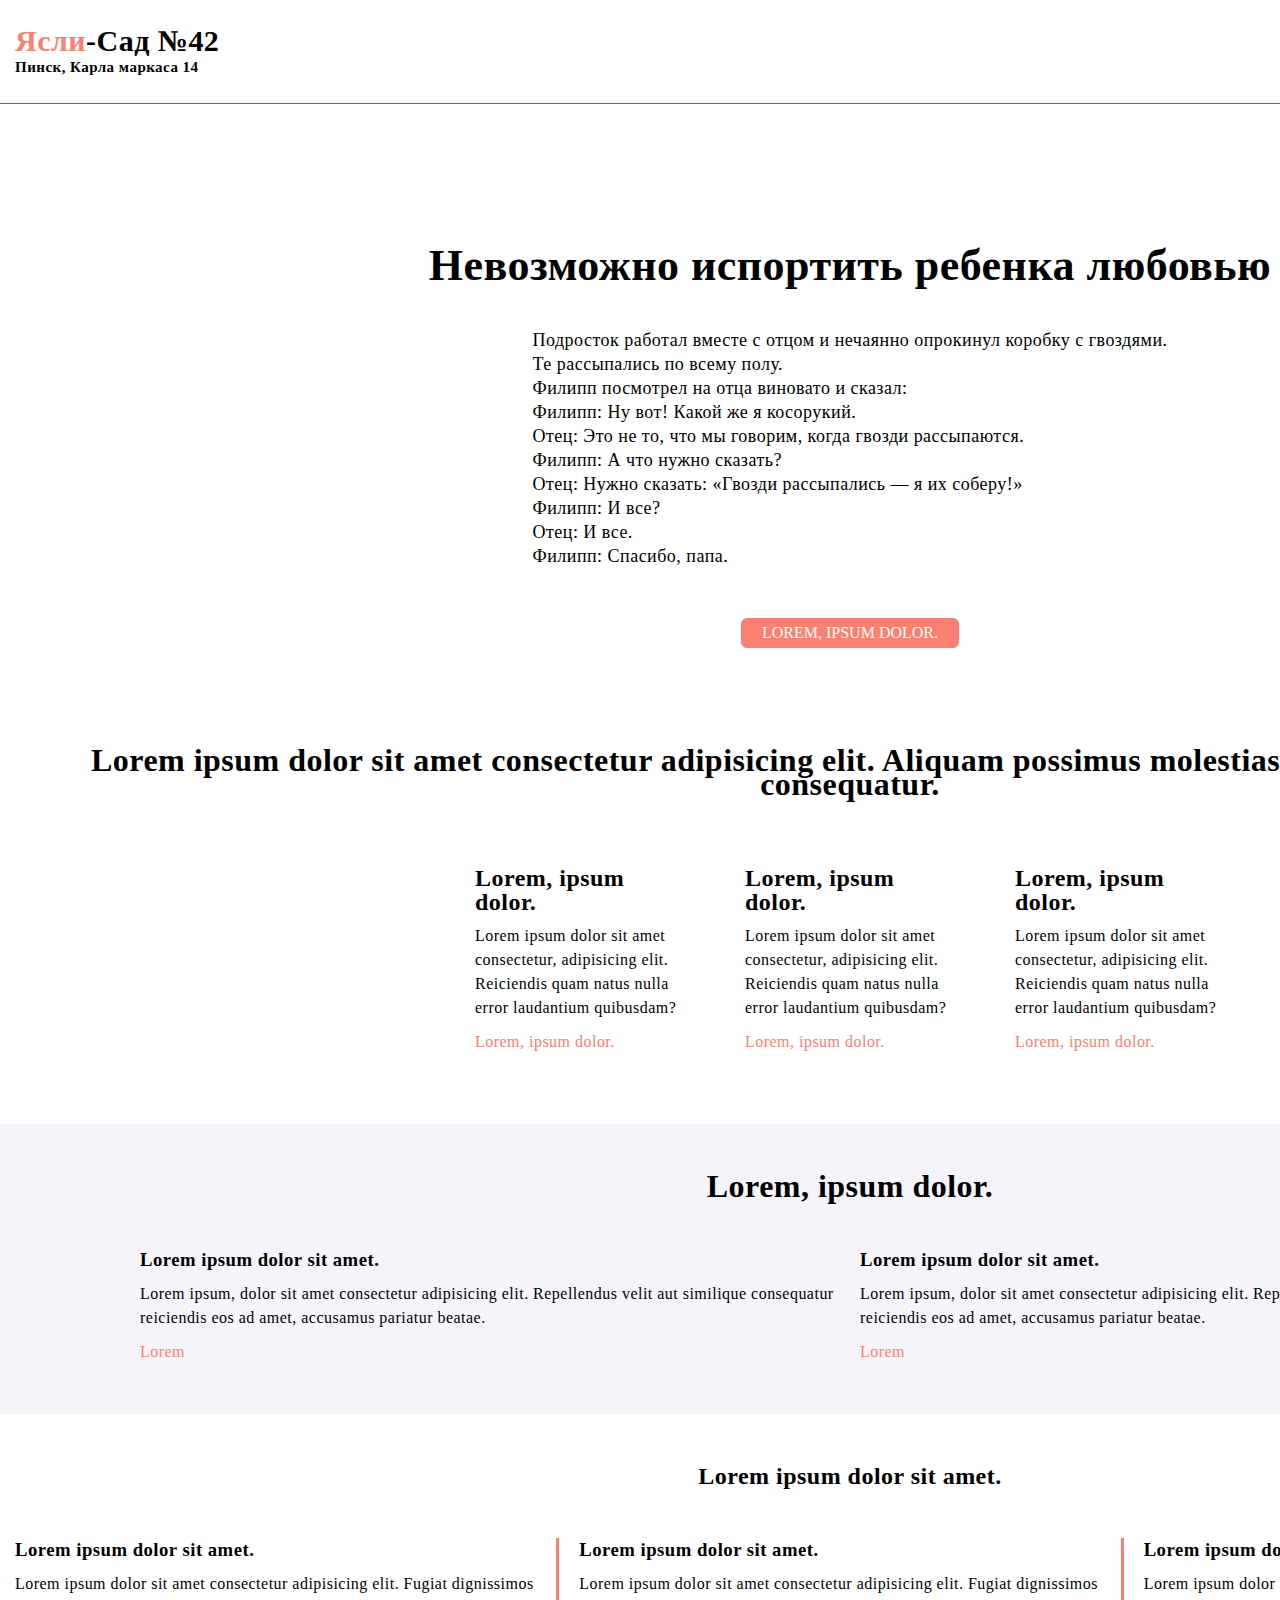
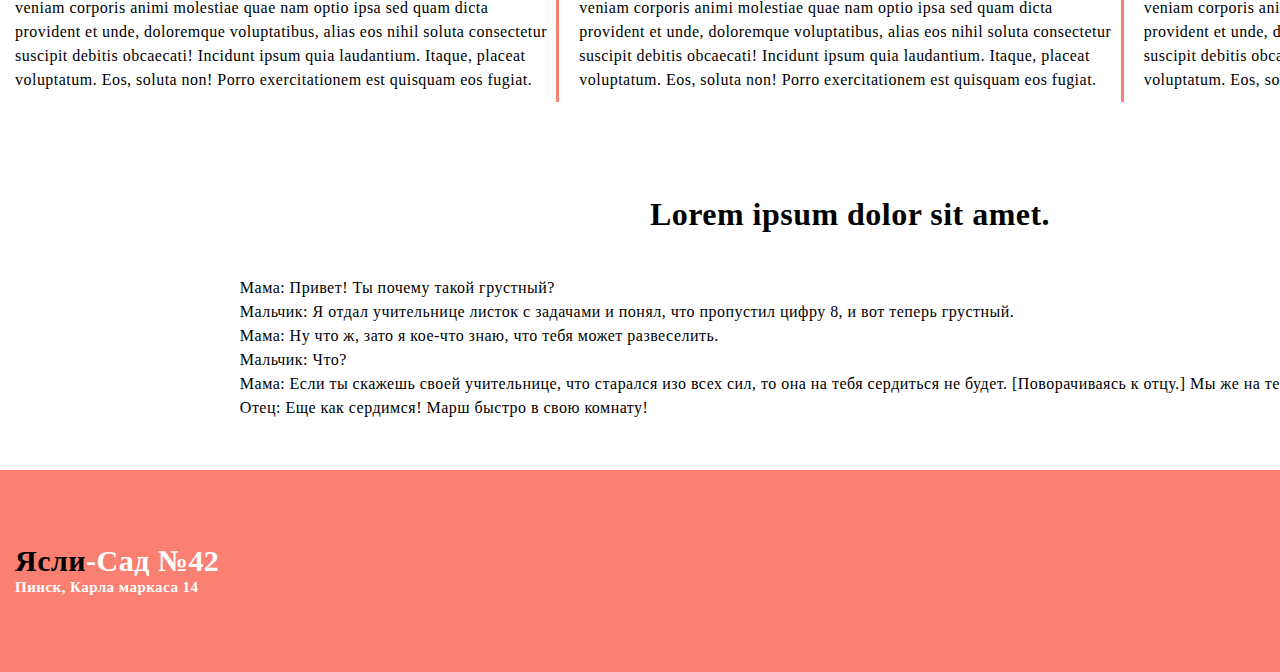
<file: index.html>
<!DOCTYPE html>
<html lang="ru">
  <head>
    <meta charset="UTF-8" />
    <meta name="viewport" content="width=device-width, initial-scale=1.0" />
    <title>Ясли-Сад №42</title>
    <link
      href="https://fonts.googleapis.com/css2?family=Cormorant+Infant:ital,wght@1,700&family=Roboto+Slab:wght@100;400;700&display=swap"
      rel="stylesheet"
    />
    <link href="https://cdnjs.cloudflare.com/ajax/libs/modern-normalize/1.0.0/modern-normalize.css" rel="stylesheet" />
    <link href="./css/styles.css" rel="stylesheet" />
  </head>
  <body>
    <!--Навигация-->
    <header class="header">
      <div class="container">
        <nav class="nav">
          <a href="./index.html" class="link logo"
            ><span class="logo-first">Ясли</span>-Сад №42<br /><span class="bottom-logo">Пинск, Карла маркаса 14</span></a
          >
          <ul class="list nav-list">
            <li class="nav-item"><a href="./index.html" class="link nav-link">Основное</a></li>
            <li class="nav-item"><a href="/" class="link nav-link">О нас</a></li>
            <li class="nav-item"><a href="/" class="link nav-link">Контакты</a></li>
          </ul>
        </nav>
      </div>
    </header>

    <main>
      <!--Герой-->
      <section class="hero">
        <div class="container">
          <h1 class="hero-title">Невозможно испортить ребенка любовью</h1>
          <div class="filip">
            <p class="hero-text">
              Подросток работал вместе с отцом и нечаянно опрокинул коробку с гвоздями.<br />Те рассыпались по всему полу.<br />Филипп посмотрел на
              отца виновато и сказал:<br />Филипп: Ну вот! Какой же я косорукий.<br />Отец: Это не то, что мы говорим, когда гвозди рассыпаются.<br />Филипп:
              А что нужно сказать?<br />Отец: Нужно сказать: «Гвозди рассыпались — я их соберу!»<br />Филипп: И все?<br />Отец: И все.<br />Филипп:
              Спасибо, папа.
            </p>
          </div>
          <button class="hero-button button">Lorem, ipsum dolor.</button>
          <!-- <img src="./images/Example.jpg" alt="Квадрат" height="100" width="100" />-->
        </div>
      </section>
      <!--Программа, миссия-->
      <section class="our-program">
        <div class="container">
          <h1 class="program-title">
            Lorem ipsum dolor sit amet consectetur adipisicing elit. Aliquam possimus molestias molestiae eius sapiente consequatur.
          </h1>
          <ul class="list garden-program">
            <li class="program-list">
              <h2 class="program-mission-vision">Lorem, ipsum dolor.</h2>
              <p class="program-text">
                Lorem ipsum dolor sit amet consectetur, adipisicing elit. Reiciendis quam natus nulla error laudantium quibusdam?
              </p>
              <a href="/" class="link program-link">Lorem, ipsum dolor.</a>
            </li>
            <li class="program-list">
              <h2 class="program-mission-vision">Lorem, ipsum dolor.</h2>
              <p class="program-text">
                Lorem ipsum dolor sit amet consectetur, adipisicing elit. Reiciendis quam natus nulla error laudantium quibusdam?
              </p>
              <a href="/" class="link program-link">Lorem, ipsum dolor.</a>
            </li>
            <li class="program-list">
              <h2 class="program-mission-vision">Lorem, ipsum dolor.</h2>
              <p class="program-text">
                Lorem ipsum dolor sit amet consectetur, adipisicing elit. Reiciendis quam natus nulla error laudantium quibusdam?
              </p>
              <a href="/" class="link program-link">Lorem, ipsum dolor.</a>
            </li>
          </ul>
        </div>
      </section>
      <!--Состав работников-->
      <section class="workers">
        <div class="container">
          <h1 class="workers-main-title">Lorem, ipsum dolor.</h1>
          <ul class="list workers-list">
            <li class="workers-items">
              <!-- <img src="./images/Example.jpg" alt="Квадрат" height="100" width="100" />-->
              <h3 class="workers-title">Lorem ipsum dolor sit amet.</h3>
              <p class="workers-text">
                Lorem ipsum, dolor sit amet consectetur adipisicing elit. Repellendus velit aut similique consequatur reiciendis eos ad amet,
                accusamus pariatur beatae.
              </p>
              <a href="/" class="link workers-link">Lorem</a>
            </li>
            <li class="workers-items">
              <!--<img src="./images/Example.jpg" alt="Квадрат" height="100" width="100" />-->
              <h3 class="workers-title">Lorem ipsum dolor sit amet.</h3>
              <p class="workers-text">
                Lorem ipsum, dolor sit amet consectetur adipisicing elit. Repellendus velit aut similique consequatur reiciendis eos ad amet,
                accusamus pariatur beatae.
              </p>
              <a href="/" class="link workers-link">Lorem</a>
            </li>
          </ul>
        </div>
      </section>
      <!---Информация-->
      <section class="information">
        <div class="container">
          <h2 class="info-main-title">Lorem ipsum dolor sit amet.</h2>
          <ul class="list info-list">
            <li class="info-items">
              <h3 class="info-title">Lorem ipsum dolor sit amet.</h3>
              <p class="info-text">
                Lorem ipsum dolor sit amet consectetur adipisicing elit. Fugiat dignissimos veniam corporis animi molestiae quae nam optio ipsa sed
                quam dicta provident et unde, doloremque voluptatibus, alias eos nihil soluta consectetur suscipit debitis obcaecati! Incidunt ipsum
                quia laudantium. Itaque, placeat voluptatum. Eos, soluta non! Porro exercitationem est quisquam eos fugiat.
              </p>
            </li>
            <li class="info-items">
              <h3 class="info-title">Lorem ipsum dolor sit amet.</h3>
              <p class="info-text">
                Lorem ipsum dolor sit amet consectetur adipisicing elit. Fugiat dignissimos veniam corporis animi molestiae quae nam optio ipsa sed
                quam dicta provident et unde, doloremque voluptatibus, alias eos nihil soluta consectetur suscipit debitis obcaecati! Incidunt ipsum
                quia laudantium. Itaque, placeat voluptatum. Eos, soluta non! Porro exercitationem est quisquam eos fugiat.
              </p>
            </li>
            <li class="info-items">
              <h3 class="info-title">Lorem ipsum dolor sit amet.</h3>
              <p class="info-text">
                Lorem ipsum dolor sit amet consectetur adipisicing elit. Fugiat dignissimos veniam corporis animi molestiae quae nam optio ipsa sed
                quam dicta provident et unde, doloremque voluptatibus, alias eos nihil soluta consectetur suscipit debitis obcaecati! Incidunt ipsum
                quia laudantium. Itaque, placeat voluptatum. Eos, soluta non! Porro exercitationem est quisquam eos fugiat.
              </p>
            </li>
          </ul>
        </div>
      </section>
      <section class="be-kind">
        <div class="container">
          <h1 class="kind-title">Lorem ipsum dolor sit amet.</h1>
          <p class="kind-text">
            Мама: Привет! Ты почему такой грустный?<br />Мальчик: Я отдал учительнице листок с задачами и понял, что пропустил цифру 8, и вот теперь
            грустный.<br />Мама: Ну что ж, зато я кое-что знаю, что тебя может развеселить.<br />Мальчик: Что?<br />Мама: Если ты скажешь своей
            учительнице, что старался изо всех сил, то она на тебя сердиться не будет. [Поворачиваясь к отцу.] Мы же на тебя не сердимся, правда?!<br />Отец:
            Еще как сердимся! Марш быстро в свою комнату!
          </p>
        </div>
      </section>
    </main>
    <footer class="footer">
      <div class="container">
        <a href="./index.html" class="link logo logo-footer"
          ><span class="logo-first logo-first-footer">Ясли</span>-Сад №42<br /><span class="bottom-logo">Пинск, Карла маркаса 14</span></a
        >
      </div>
      <!--Карта расположение садика-->
    </footer>
  </body>
</html>
</file>
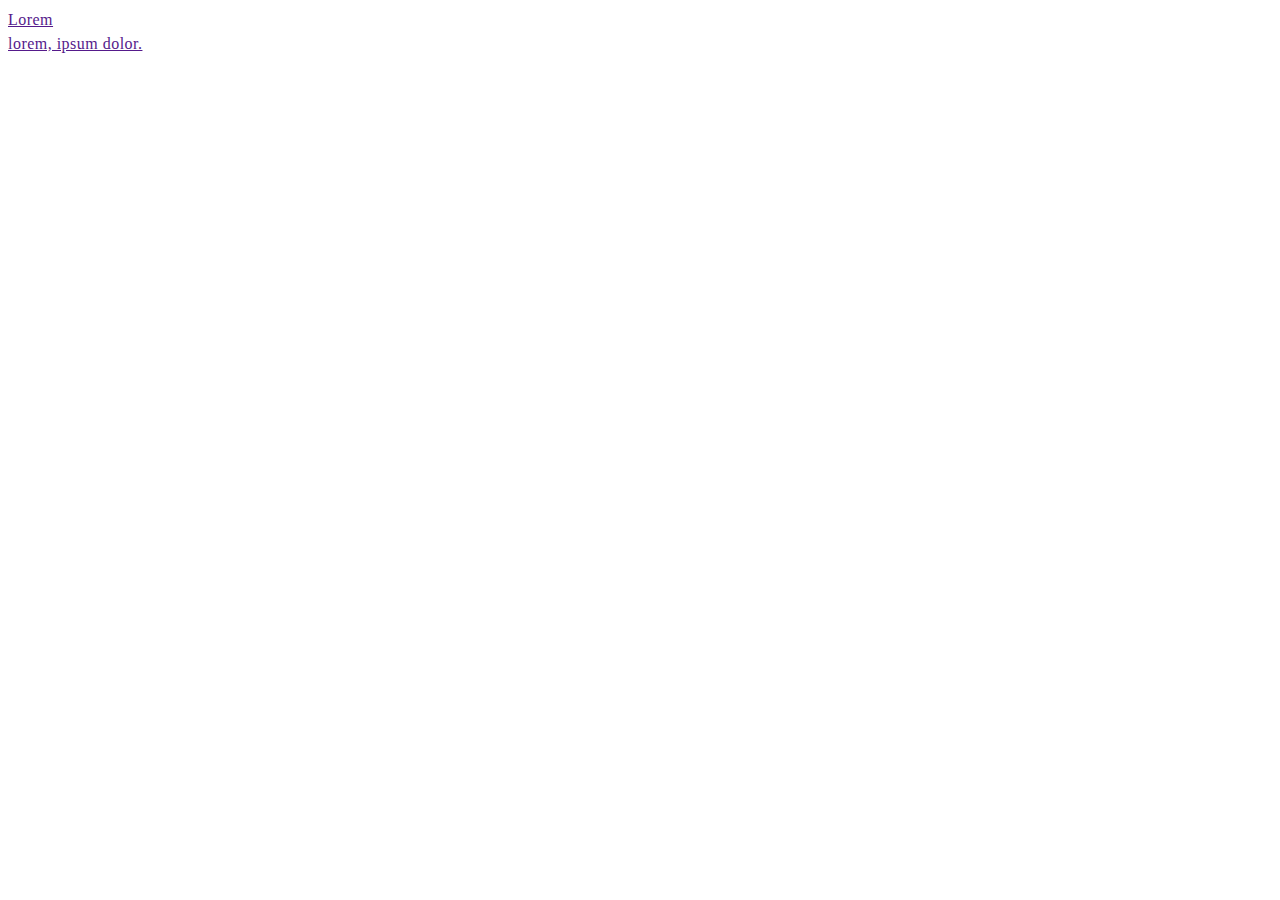
<file: second.html>
<!DOCTYPE html>
<html lang="en">
  <head>
    <meta charset="UTF-8" />
    <meta name="viewport" content="width=device-width, initial-scale=1.0" />
    <title>Document</title>
    <link href="./css/styles.css" rel="stylesheet" />
  </head>
  <body>
    <a href="" class="a">Lorem<br /><span class="b">lorem, ipsum dolor.</span></a>
  </body>
</html>
</file>
<file: css/styles.css>
/*
font-family: Roboto;
font-style: normal;
font-weight: bold;
font-size: 18px;
line-height: 36px;
letter-spacing: 0.06em;
color: 

hero: 44
заголовки: 36
подзаголовки: 30
текст: 14
*/

:root {
  --DARKRED: #8b0000; /*лого, заголовки, кнопки, ховер ссылки*/
  --SALMON: #fa8072;
  --LIGHTSALMON: #ffa07a; /*подзаголовки*/
  --RED: #ff0000;
  --BLACK: #000000;
  --MOCCASIN: #ffe4b5;
  --bacground-workers: #f5f4fa;

  --GAINSBORO: #dcdcdc; /*фон*/
  --CORAL: #ff7f50;
  --TOMATO: #ff6347;
  --ORANGERED: #ff4500;
  --DARKORANGE: #ff8c00;
  --ORANGE: #ffa500;

  --WHITE: #ffffff; /*текст*/
  --DARKGRAY: #a9a9a9; /*текст*/
  --DIMGRAY: #696969;
}

body {
  font-family: "Roboto";
  font-weight: 400;
  line-height: 24px;

  letter-spacing: 0.03em;
}

.container {
  width: 1700px;
  padding-right: 15px;
  padding-left: 15px;
  margin-right: auto;
  margin-left: auto;
}

.list {
  list-style: none;
}

.link {
  text-decoration: none;
  color: var(--SALMON);
}

.header {
  border-bottom: solid 1px var(--DIMGRAY);
}

.nav {
  display: flex;
  align-items: center;
  padding: 30px 0;
}

.nav-list {
  display: flex;
  padding: 0;
  margin: 0;
}

.nav-item:not(:last-child) {
  margin-right: 30px;
}

.nav-link {
  padding: 35px 0;
  color: var(--BLACK);
  font-size: 24px;
}

.nav-link:hover,
.nav-link:focus {
  color: var(--SALMON);
}

.logo {
  margin-right: auto;
  padding: 0px;
  /*margin-top: 20px;*/
  display: block;
  font-family: "Roboto";
  font-weight: 700;
  font-size: 30px;
  color: var(--BLACK);
  line-height: 0.7;
}

.bottom-logo {
  font-weight: 700;
  font-size: 15px;
}

.logo-first {
  color: var(--SALMON);
}

/*.logo:hover,
.logo:focus {
  color: var(--SALMON);
}

.logo-first:hover,
.logo-first:focus {
  color: var(--BLACK);
}*/

.hero {
  padding: 150px 0 50px;

  text-align: center;
}

.hero-title {
  text-align: center;
  margin-bottom: 50px;
  margin-top: 0;
  font-size: 44px;
}

.filip {
  margin-bottom: 50px;
  display: flex;
  justify-content: center;
}

.hero-text {
  text-align: left;
  margin: 0;
  font-size: 18px;
  /*line-height: ;*/
}

.button {
  border: 1px solid var(--SALMON);
  border-radius: 6px;
  padding: 5px 20px;
}

.button:hover,
.button:focus {
  color: var(--SALMON);
  background-color: var(--WHITE);
}

.hero-button {
  text-align: center;
  margin: 0;
  min-width: 100px;
  text-transform: uppercase;
  background-color: var(--SALMON);
  color: var(--WHITE);
}

.our-program {
  padding: 50px 0;
}

.program-title {
  text-align: center;
  margin: 0 0 50px;
}

.garden-program {
  display: flex;
  justify-content: center;
  padding: 0;
  margin: 0;
}

.program-list {
  padding: 20px;
  /*background-color: salmon;*/
  width: 250px;
}

.program-list:not(:last-child) {
  margin-right: 20px;
}

.program-mission-vision {
  margin: 0 0 10px;
}

.program-text {
  margin: 0 0 10px;
}

.program-link:hover,
.program-link:focus {
  border: 1px solid var(--SALMON);
  border-radius: 6px;
  padding: 5px 20px;
}

/*.program-link {
  display: block;
  text-align: center;
}*/

.workers {
  padding: 50px 0;
  background-color: var(--bacground-workers);
  margin: 0;
}

.workers-items {
  width: 700px;
}

.workers-items:not(:last-child) {
  margin: 0 20px 0 0;
}

.workers-main-title {
  text-align: center;
  margin: 0 0 50px;
}

.workers-list {
  display: flex;
  margin: 0;
  padding: 0;
  justify-content: center;
}

.workers-title {
  margin: 0 0 10px;
}

.workers-text {
  margin: 0 0 10px;
}

.workers-link:focus,
.workers-link:hover {
  border: 1px solid var(--SALMON);
  border-radius: 6px;
  padding: 5px 20px;
}

.information {
  padding: 50px 0;
}

.info-main-title {
  text-align: center;
  margin: 0 0 50px;
}

.info-list {
  display: flex;
  justify-items: center;
  padding: 0;
  margin: 0;
}

.info-items:not(:last-child) {
  margin: 0 20px 0 0;
  border-right: 3px solid var(--SALMON);
}

.info-title {
  margin: 0 0 10px;
}

.info-text {
  margin: 0 0 10px;
}

.be-kind {
  padding: 50px 0;
}

.kind-title {
  text-align: center;
  margin: 0 0 50px;
}

.kind-text {
  display: flex;
  justify-content: center;
  margin: 0;
  text-align: left;
}

.footer {
  padding: 80px 0;
  background-color: var(--SALMON);
}

.logo-footer {
  color: var(--WHITE);
}

.logo-first-footer {
  color: var(--BLACK);
}
</file>
